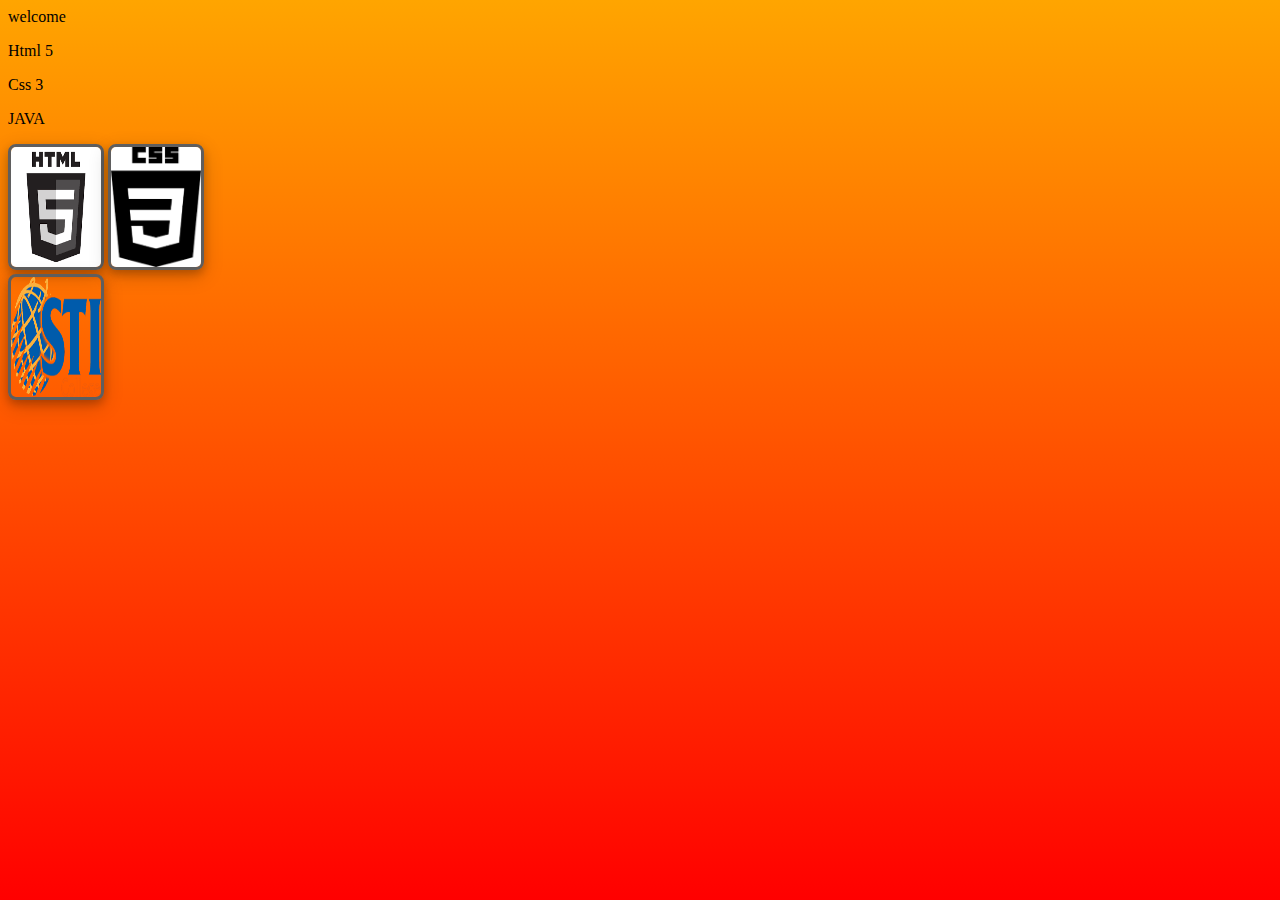
<file: index.html>
<html lang="en">
  <head>
    <meta charset="UTF-8" />
    <meta http-equiv="X-UA-Compatible" content="IE=edge" />
    <meta name="viewport" content="width=device-width, initial-scale=1.0" />
    <title>Document</title>
    <link rel="stylesheet" href="style.css" />
  </head>
  <body>
    <div class="khairi">
      <div class="marg">
         <p class="p1">welcome</p>
        <p class="p2">Html 5</p>
        <p class="p3">Css 3</p>
       <p class="p4">JAVA</p>
        <a href="html.html" 
          ><img class="imghtml" src="iteb.png"
        /></a>
        <a href="css.html" 
          ><img class="imgcss2" src="bel.png"
        /></a>
        
      </div>
      <div class="cod">
        <img src="info.png">
      </div>
    </div>
  </body>
</html>
</file>
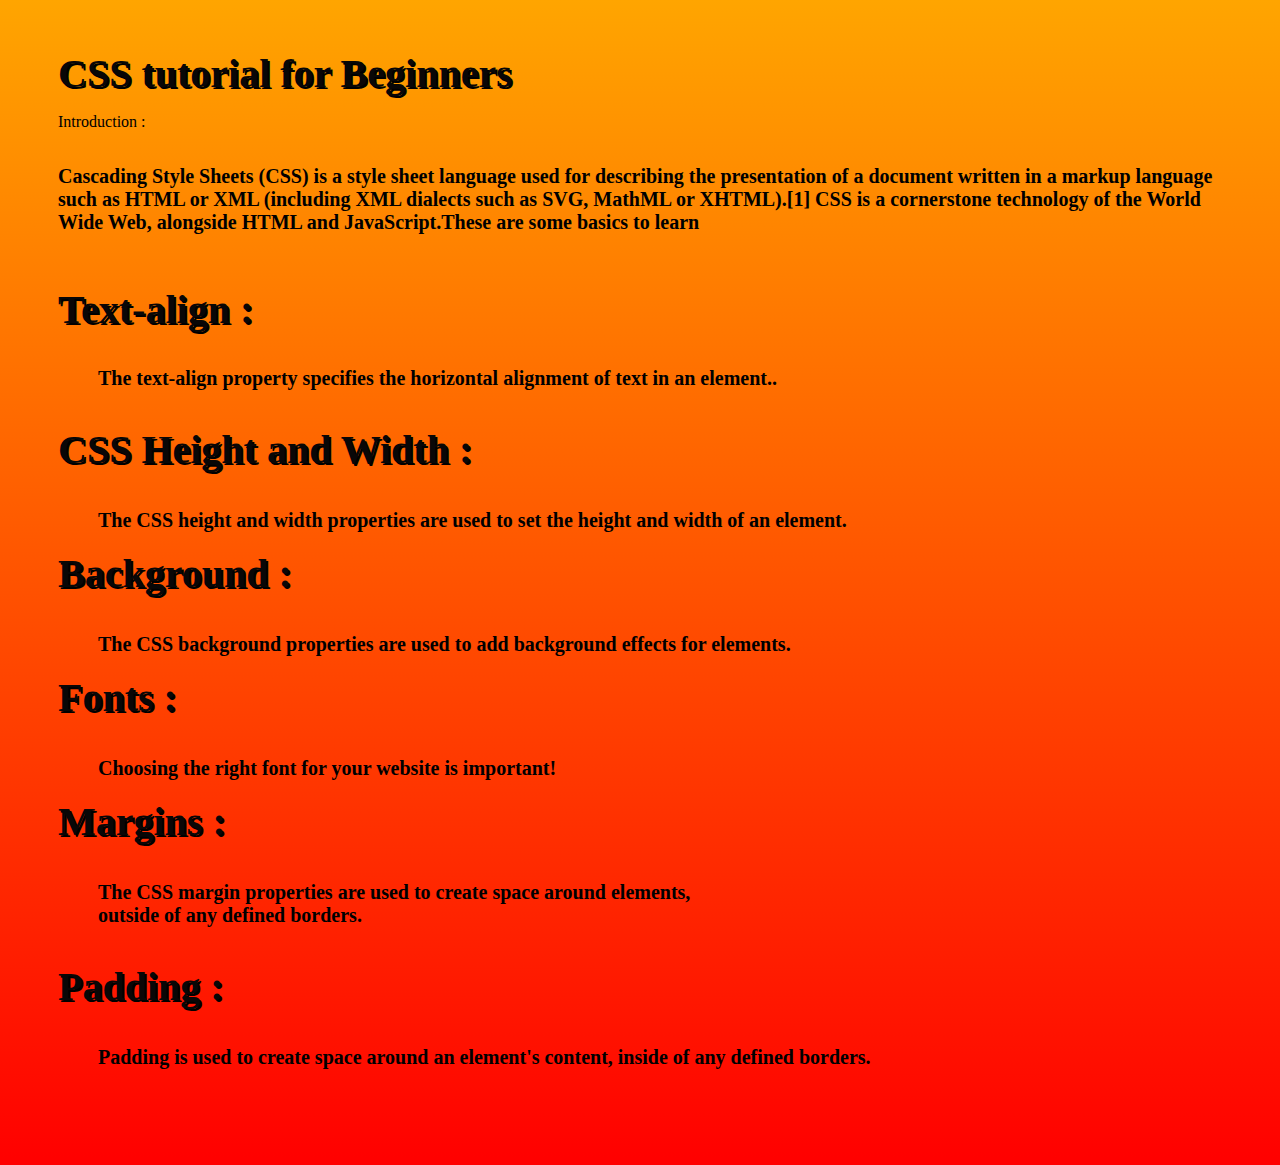
<file: css.html>
<html lang="en">
  <head>
    <meta charset="UTF-8" />
    <meta http-equiv="X-UA-Compatible" content="IE=edge" />
    <meta name="viewport" content="width=device-width, initial-scale=1.0" />
    <title>CSS</title>
    <link rel="stylesheet" type="text/css" href="style.css">
  </head>
  <body>
    <div class="body">
      <div class="title">CSS tutorial for Beginners</div>
      <p>Introduction : </p><br>
      <div class="text">
      Cascading Style Sheets (CSS) is a style sheet language used for describing the presentation of a document written in a markup language such as HTML or XML (including XML dialects such as SVG, MathML or XHTML).[1] CSS is a cornerstone technology of the World Wide Web, alongside HTML and JavaScript.These are some basics to learn <br></div> <br><br>
      <dl>
          <dt><div class="title">Text-align : </div></p><br></dt>
          <dd><div class="text">The text-align property specifies the horizontal alignment of text in an element..</div> <br></dd>
         <br>
          <dt><div class="title">CSS Height and Width :</div></dt><br><br>
          <dd><div class="text">The CSS height and width properties are used to set the height and width of an element.</div></dd> <br>
         
          <dt><div class="title">Background :</div></dt><br><br>
          <dd><div class="text">The CSS background properties are used to add background effects for elements.
          </div></dd> <br>
         
          <dt><div class="title">Fonts :</div></dt><br><br>
          <dd><div class="text">Choosing the right font for your website is important!
          </div></dd> <br>
         
          <dt><div class="title">Margins : </div></dt><br><br>
          <dd><div class="text">The CSS margin properties are used to create space around elements,<br> outside of any defined borders.</div></dd><br>
          <br>
          <dt><div class="title">Padding :</div></dt><br><br>
          <dd><div class="text">Padding is used to create space around an element's content, inside of any defined borders.
          </div></dd><br>
          
      </dl>
      <br>
     
      <br>
      <br>
     
    </div>
  </body>
</html>
</file>
<file: style.css>
body {

background: linear-gradient(rgba(255,153,102,), rgba(40,120,235,0.9)),
url('https://cdn.pixabay.com/photo/2015/04/23/22/00/tree-736885__480.jpg'),no-repeat center center;
background-size: cover;
background-color:#370427;

  background-image: linear-gradient( orange,red);
}


}
p {
	font-weight: bold;
	font-size: 30px;
	-webkit-text-stroke: 2px black; /* width and color */

font-family: 'Pacifico', cursive; color: bisque;
    text-decoration: none;
     animation-duration: 3s;
  animation-name: slidein;
  animation-iteration-count: infinite;
  animation-direction: alternate;

}
.body {
	margin-top: 50px;
	margin-left: 50px;
	margin-right: 50px;
}
img {
	height : 120px ;
	width: 90px ;
	
	padding: 0px;
	margin-bottom: ;
	border: 3px solid rgb(95, 94, 94);
  border-radius: 8px;
  box-shadow: 0 4px 8px 0 rgba(0, 0, 0, 0.2), 0 6px 20px 0 rgba(0, 0, 0, 0.19);
}
.text {	
	font-family:'Bebas Neue', cursive;
	font-size: 20px;
	font-weight: bold;
}
.title {
	color:#090707;
  font-weight: bold;
font-family:   cursive;;
  font-size: 40px;

  text-shadow: 2px 2px black;
}
button {
  border-radius: 4px;
  background-color:#070909;
  border: none;
  color:#070908;
  text-align: center;
  font-size: 28px;
  padding: 20px;
  width: 200px;
  transition: all 0.5s;
  cursor: pointer;
  margin: 5px;
}

button span {
  cursor: pointer;
  display: inline-block;
  position: relative;
  transition: 0.5s;
}

button span:after {
  content: '\00bb';
  position: absolute;
  opacity: 0;
  top: 0;
  right: -20px;
  transition: 0.5s;
}

button:hover span {
  padding-right: 25px;
}

button:hover span:after {
  opacity: 1;
  right: 0;
}
h1{
  color:#090807;
  font-family: 'Pacifico', cursive; color: bisque;
    text-decoration: none;
     animation-duration: 3s;
  animation-name: slidein;
  animation-iteration-count: infinite;
  animation-direction: alternate;


}
h2{color:#090807;
  font-family: 'Pacifico', cursive; color: bisque;
    text-decoration: none;
     animation-duration: 3s;
  animation-name: slidein;
  animation-iteration-count: infinite;
  animation-direction: alternate;

}
}
h3{color:#090807;
  font-family: 'Pacifico', cursive; color: bisque;
    text-decoration: none;
     animation-duration: 3s;
  animation-name: slidein;
  animation-iteration-count: infinite;
  animation-direction: alternate;

}
}
h4{color:#090807;
  font-family: 'Pacifico', cursive; color: bisque;
    text-decoration: none;
     animation-duration: 3s;
  animation-name: slidein;
  animation-iteration-count: infinite;
  animation-direction: alternate;

}
}

h5{color:#090807;
  font-family: 'Pacifico', cursive; color: bisque;
    text-decoration: none;
     animation-duration: 3s;
  animation-name: slidein;
  animation-iteration-count: infinite;
  animation-direction: alternate;

}
</file>
